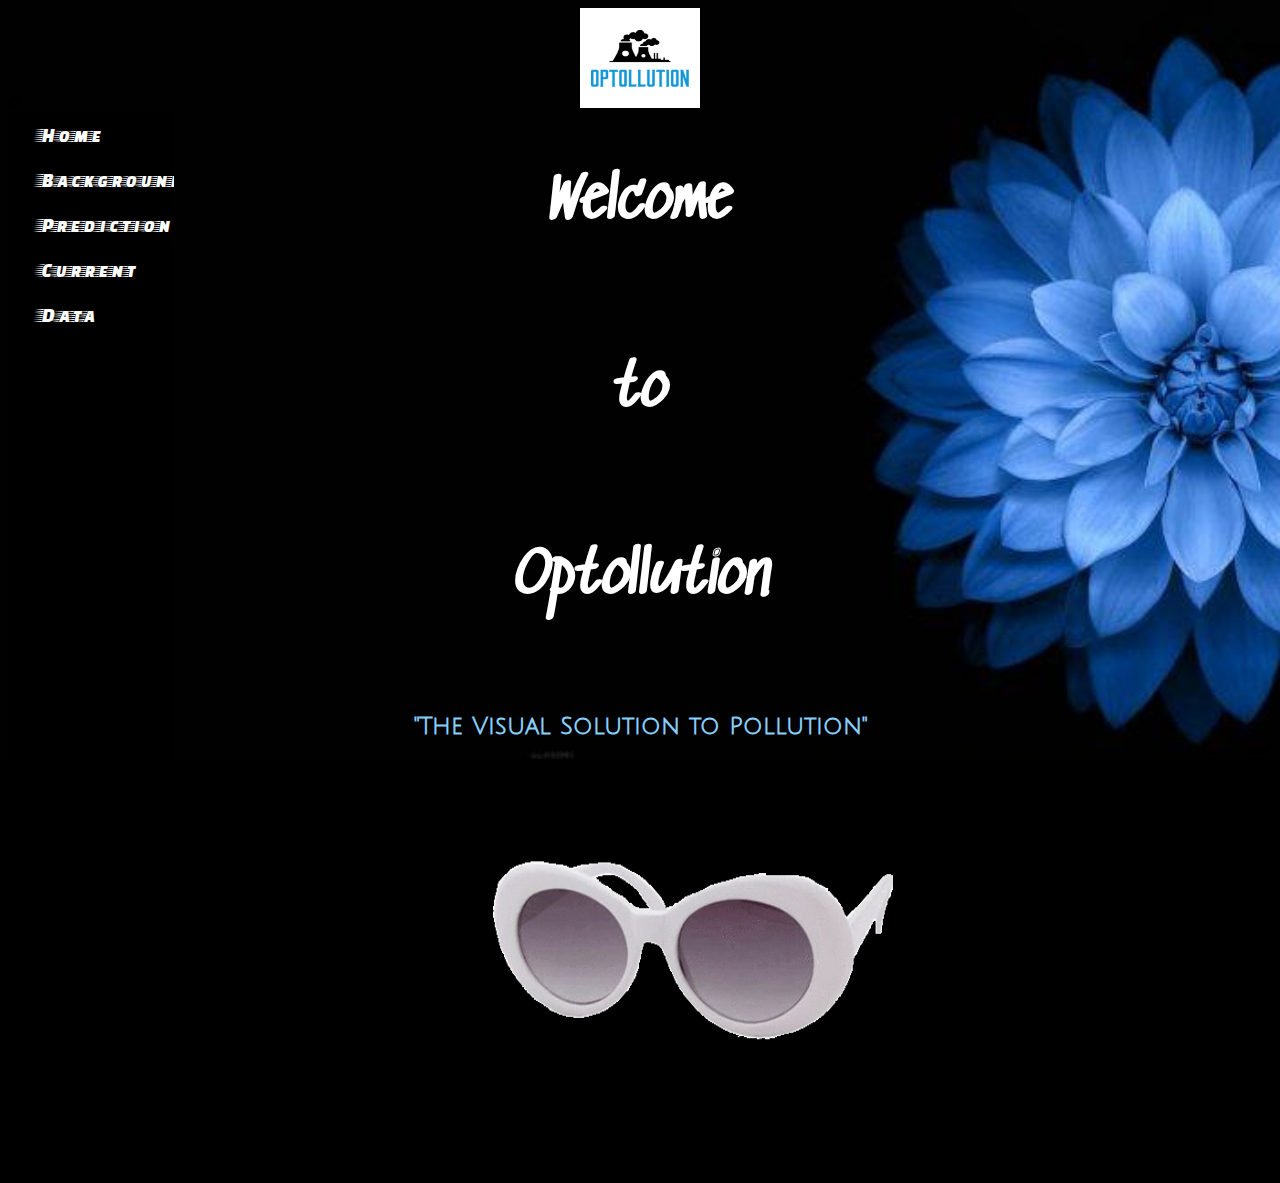
<file: index.html>
<!DOCTYPE html>
<html>
    
    <head>
        <meta charset="utf-8">
        &copy;
        <meta http-equiv="X-UA-Compatible" content="IE=edge">
        <title>OPTOLLUTION Glasses</title>
        <meta name="description" content="An interactive getting started guide for Brackets.">
        <link rel="stylesheet" href="style.css">
    <link href="https://fonts.googleapis.com/css?family=Faster+One|Sedgwick+Ave" rel="stylesheet">
       <link href="https://fonts.googleapis.com/css?family=Sedgwick+Ave" rel="stylesheet">
        <link href="https://fonts.googleapis.com/css?family=Julius+Sans+One" rel="stylesheet">
        
        
        
    </head>
    
    <body>
        
        <img id="logo" src="LogoSample_ByTailorBrands%20(1).jpg" height="100px;" width="120px;" align="center;">
       
         

        <ul>
            <li><a href="index.html">Home</a></li>
            <li><a href="bginfo.html">Background</a></li>
            <li><a href="Prediction.html">Prediction</a></li>
            <li><a href="current.html">Current</a></li>
            <li><a href="data.html">Data</a></li>
        </ul>
       <div class="spin">
        <h1><p>Welcome</p></h1>
           </div>
      
        <div class="spin"> <p><h1>to</h1></p> </body></div>

  <div class="spin"><p><h1>Optollution</h1></p></div>    


<body background="oohblue.jpg"></body>
<img id="glasses" src="juicyx.png" width="440px"; height="400px;" >
<h2>"The Visual Solution to Pollution"</h2>

<style>
    body{
        background-color: black;
    }
    
    
    
</style>
</file>
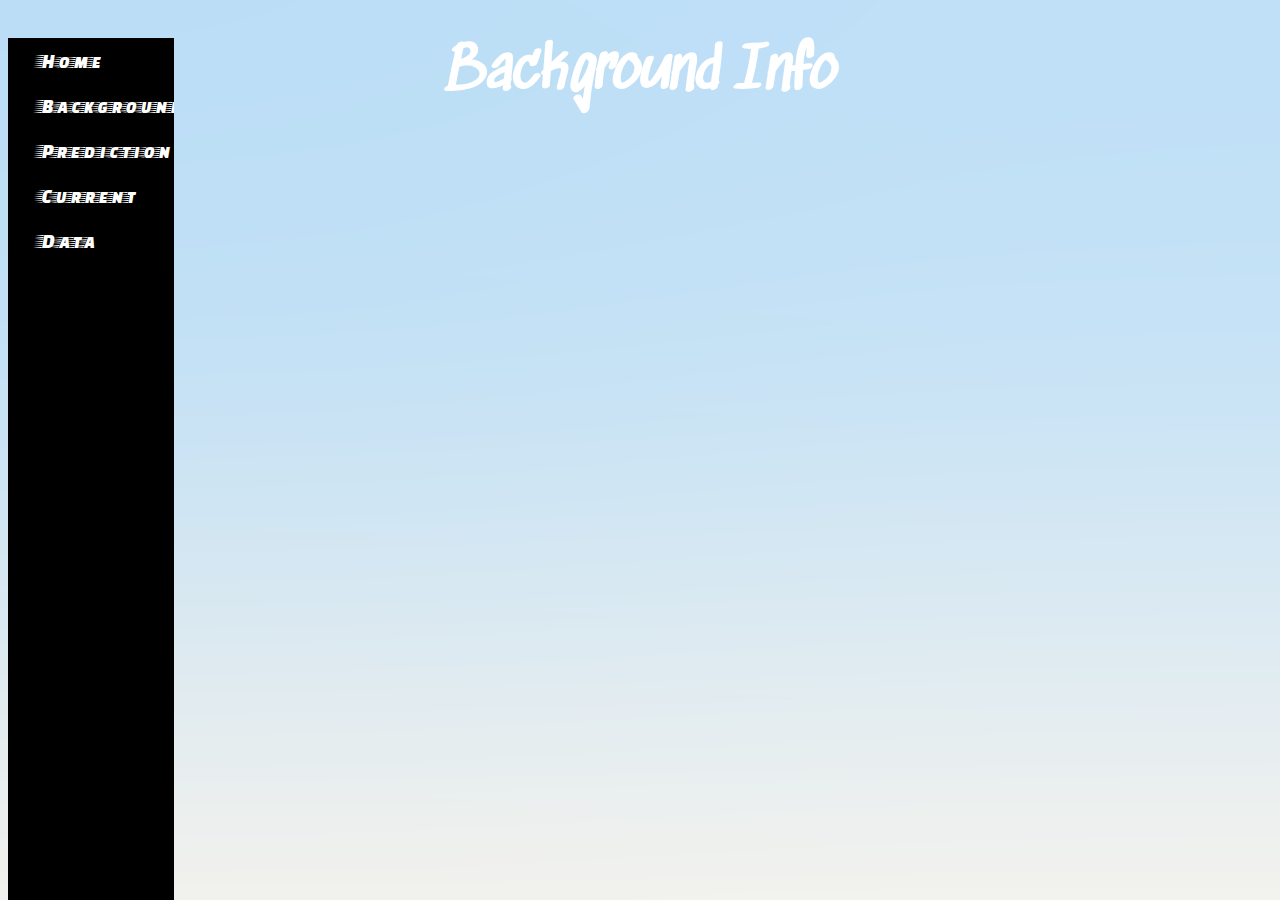
<file: background info.html>
<!DOCTYPE html>
<html>
    
    <head>
        <meta charset="utf-8">
        <meta http-equiv="X-UA-Compatible" content="IE=edge">
        <title>Background Info</title>
        <meta name="description" content="An interactive getting started guide for Brackets.">
        <link rel="stylesheet" href="style.css">
        <link href="https://fonts.googleapis.com/css?family=Chela+One" rel="stylesheet">
        <link href="https://fonts.googleapis.com/css?family=Faster+One|Sedgwick+Ave" rel="stylesheet">
        
        
    </head>
    <body>
        <ul>
            <li><a href="index.html">Home</a></li>
            <li><a href="backgroundinfo.html">Background</a></li>
            <li><a href="Prediction.html">Prediction</a></li>
            <li><a href="current.html">Current</a></li>
            <li><a href="data.html">Data</a></li>
        </ul>
       <div>
<h1>Background Info</h1>
           <body background="tumblr_oiwytz4dh41tf8vylo1_1280.png"></body>
           
           <p></p>
</file>
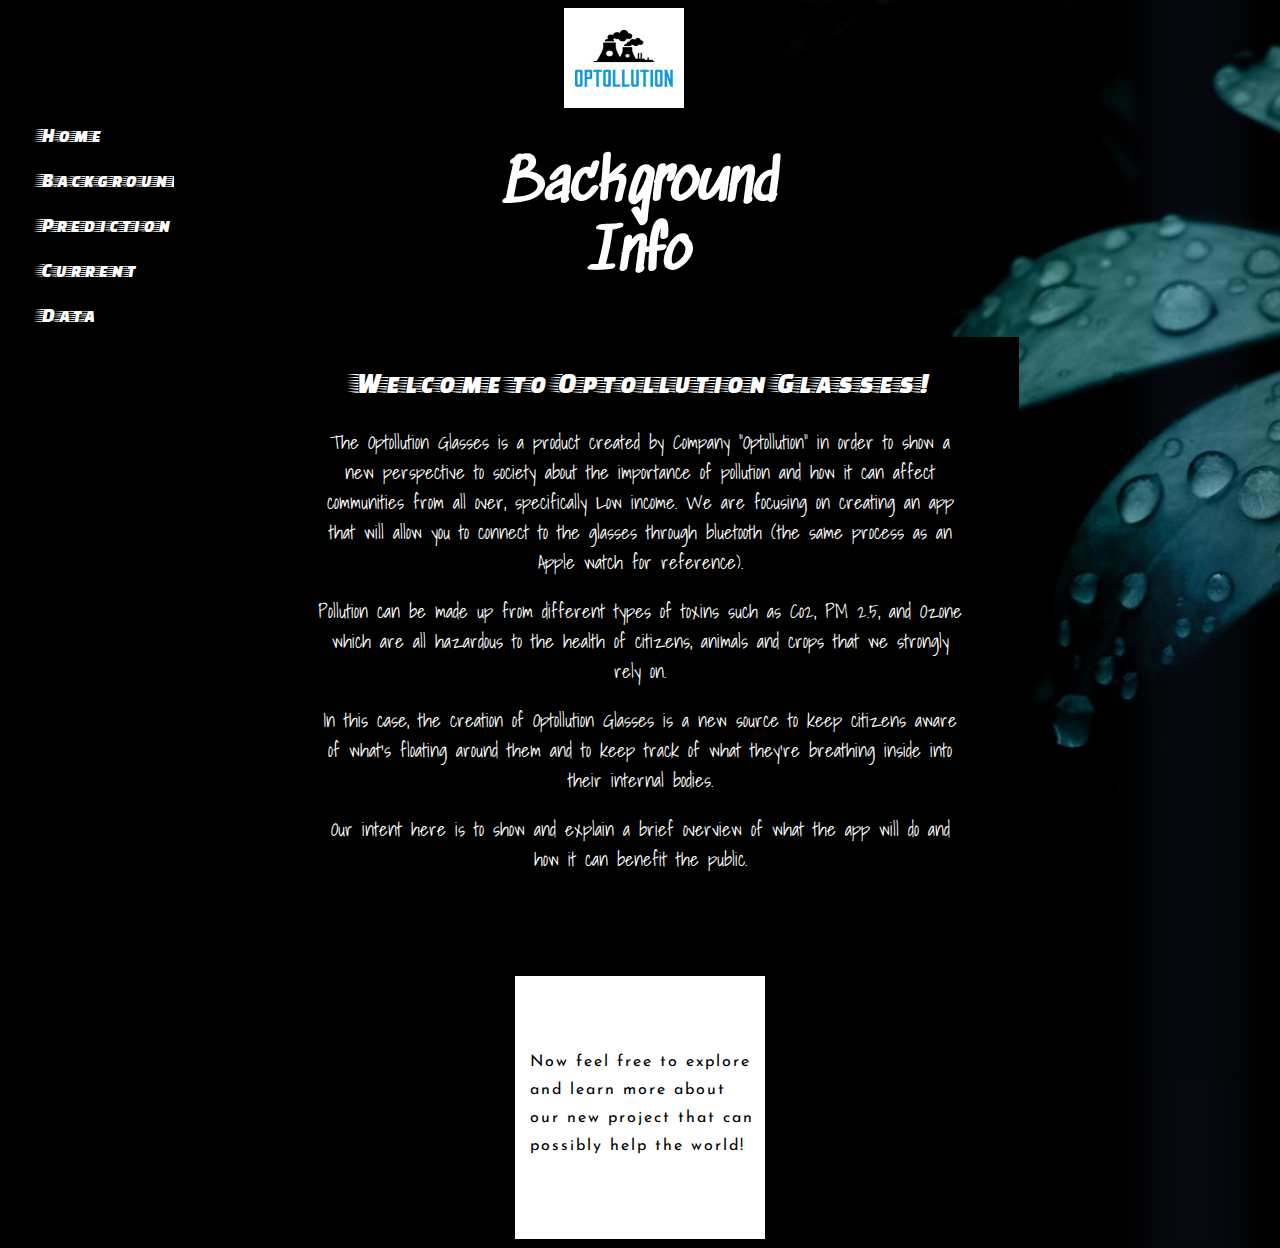
<file: bginfo.html>
<!DOCTYPE html>
<html>
    
    <head>
        <meta charset="utf-8">
        <meta http-equiv="X-UA-Compatible" content="IE=edge">
        <title>Background Info</title>
        <meta name="description" content="An interactive getting started guide for Brackets.">
        <link rel="stylesheet" href="style.css">
       <link href="https://fonts.googleapis.com/css?family=Sedgwick+Ave" rel="stylesheet">
        <link href="https://fonts.googleapis.com/css?family=Faster+One|Sedgwick+Ave" rel="stylesheet">
        <link href="https://fonts.googleapis.com/css?family=Shadows+Into+Light" rel="stylesheet">
        <link href="https://fonts.googleapis.com/css?family=Josefin+Sans" rel="stylesheet">

        
        
    </head>
    <body>
        
        
        <img id="logo" src="LogoSample_ByTailorBrands%20(1).jpg" height="100px;" width="120px;" align="center;">
       
        <ul>
            <li><a href="index.html">Home</a></li>
            <li><a href="bginfo.html">Background</a></li>
            <li><a href="Prediction.html">Prediction</a></li>
            <li><a href="current.html">Current</a></li>
            <li><a href="data.html">Data</a></li>
        </ul>
       <div>
<h1 id="spin2">Background Info</h1>
           <body background="wetblue.jpg"></body>
           
          <div class="boxed">
              <p id="welcome">Welcome to Optollution Glasses! </p>
 <p class="pollution"> The Optollution Glasses is a product created by Company "Optollution" in order to show a new perspective to society about the importance of pollution and how it can affect communities from all over, specifically Low income. We are focusing on creating an app that will allow you to connect to the glasses through bluetooth (the same process as an Apple watch for reference). </p>
        
              <p class="pollution">Pollution can be made up from different types of toxins such as Co2, PM 2.5, and Ozone which are all hazardous to the health of citizens, animals and crops that we strongly rely on. </p>
              
              <p class="pollution"> In this case, the creation of Optollution Glasses is a new source to keep citizens aware of what's floating around them and to keep track of  what they're breathing inside into their internal bodies.</p>
              
              <p class="pollution"> Our intent here is to show and explain a brief overview of what the app will do and how it can benefit the public. </p>
</div>
          <br> <div class="boxed2">
           <p id="feel"><br><br>Now feel free to explore and  learn more about our new project that can possibly help the world! </p>
           </div>
</file>
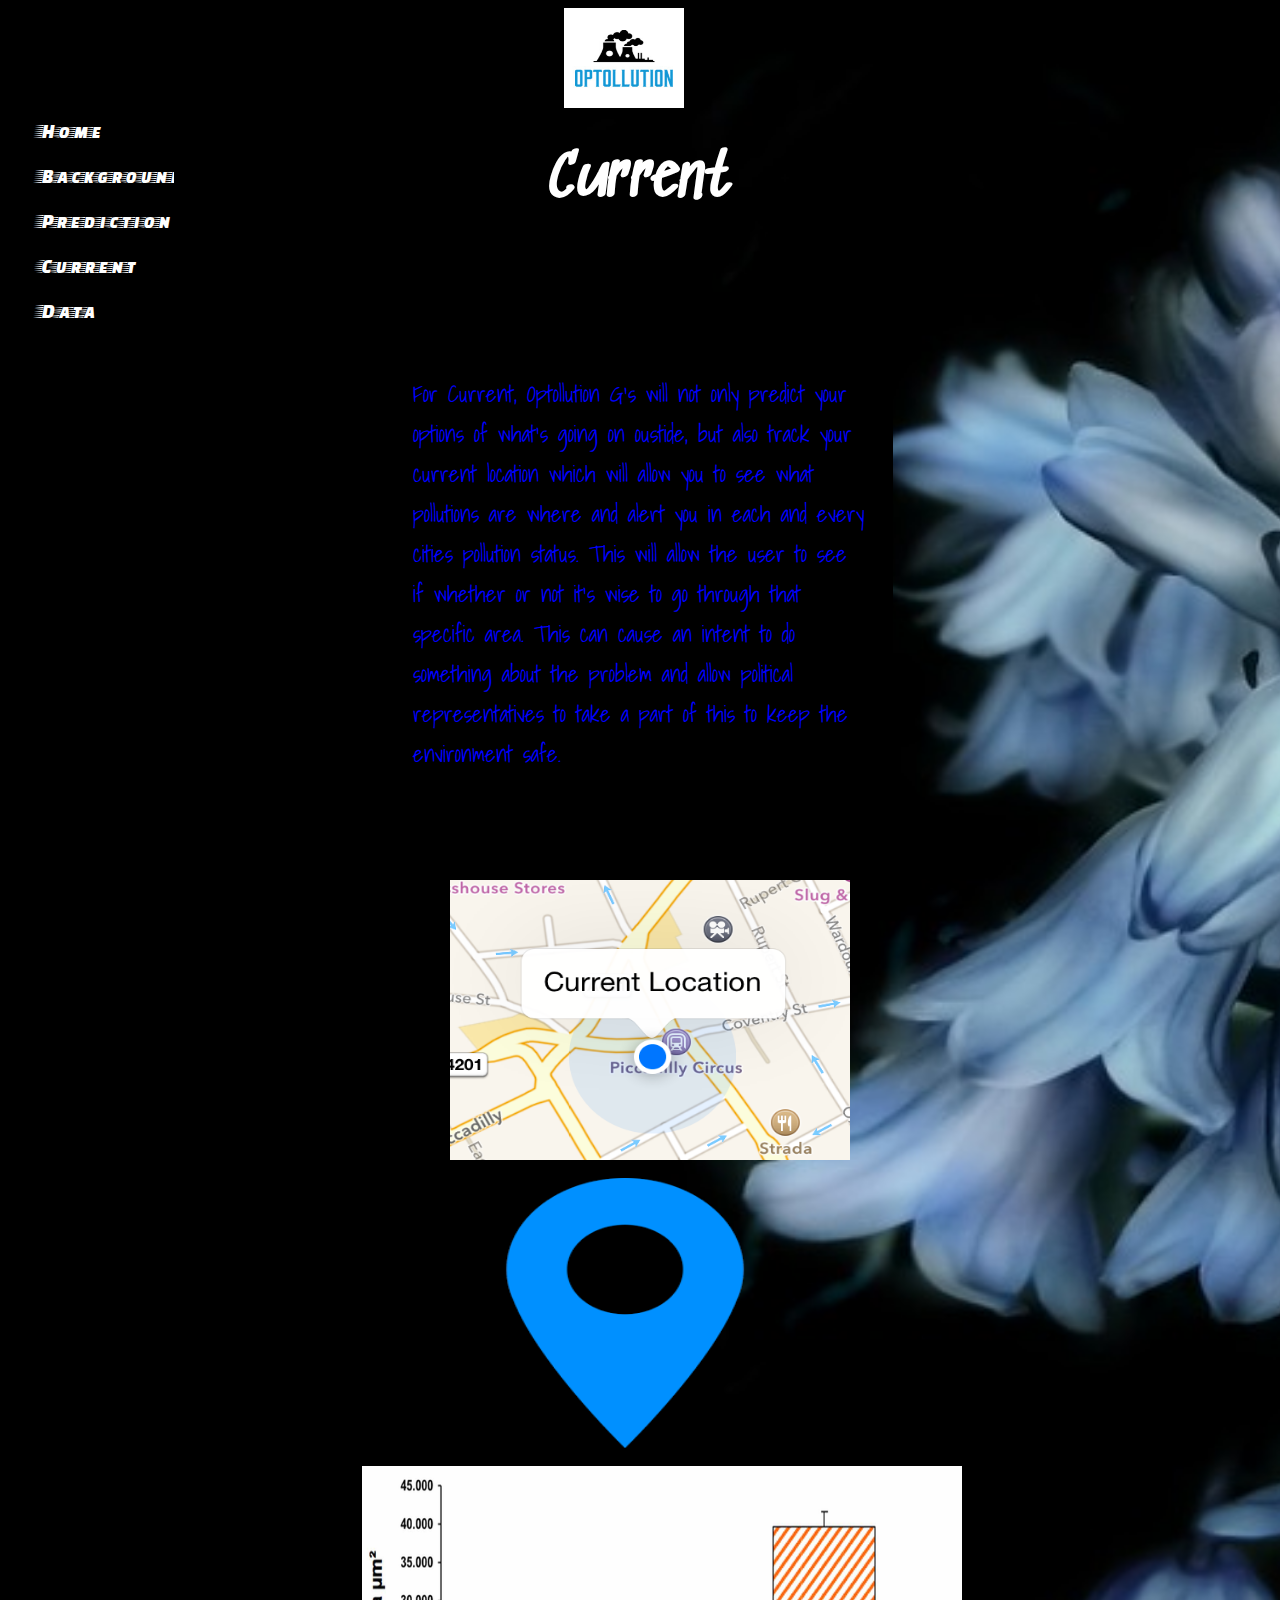
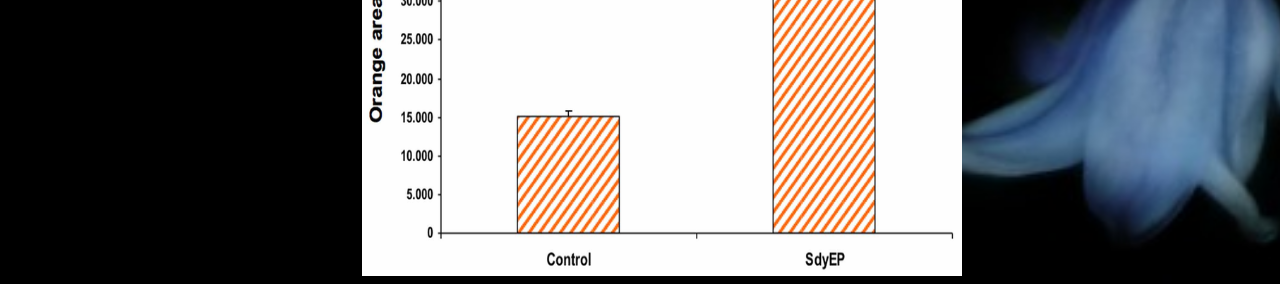
<file: current.html>
<html>
    
    <head>
        <meta charset="utf-8">
        <meta http-equiv="X-UA-Compatible" content="IE=edge">
        <title>Background Info</title>
        <meta name="description" content="An interactive getting started guide for Brackets.">
        <link rel="stylesheet" href="style.css">
       <link href="https://fonts.googleapis.com/css?family=Sedgwick+Ave" rel="stylesheet">
        <link href="https://fonts.googleapis.com/css?family=Faster+One|Sedgwick+Ave" rel="stylesheet">
        <link href="https://fonts.googleapis.com/css?family=Righteous" rel="stylesheet">
         <link href="https://fonts.googleapis.com/css?family=Shadows+Into+Light" rel="stylesheet">
    </head>
    <body>
        
        
        <img id="logo" src="LogoSample_ByTailorBrands%20(1).jpg" height="100px;" width="120px;" align="center;">
       
        <ul>
            <li><a href="index.html">Home</a></li>
            <li><a href="bginfo.html">Background</a></li>
            <li><a href="Prediction.html">Prediction</a></li>
            <li><a href="current.html">Current</a></li>
            <li><a href="data.html">Data</a></li>
        </ul>
       <div>
<h1 id="spin2">Current</h1>
           
           
           <body background="lightB.jpg"></body>
           
           <div class="boxed4">
            <p id="currentinfo">For Current, Optollution G's will not only predict your options of what's going on oustide, but also track your current location which will allow you to see what pollutions are where and alert you in each and every cities pollution status. This will allow the user to see if whether or not it's wise to go through that specific area. This can cause an intent to do something about the problem and allow political representatives to take a part of this to keep the environment safe.  </p>
           </div>
           
          <br> <img class="location" src="currentlocation.png" width="400px;" height="280px;">
           <br><br><img class="location" src="currentlocation2.png" width="350px" height="270px;">
           
           <br><br><img id="location2" src="orangebar.jpg" width="600px;" height="410px;">
</file>
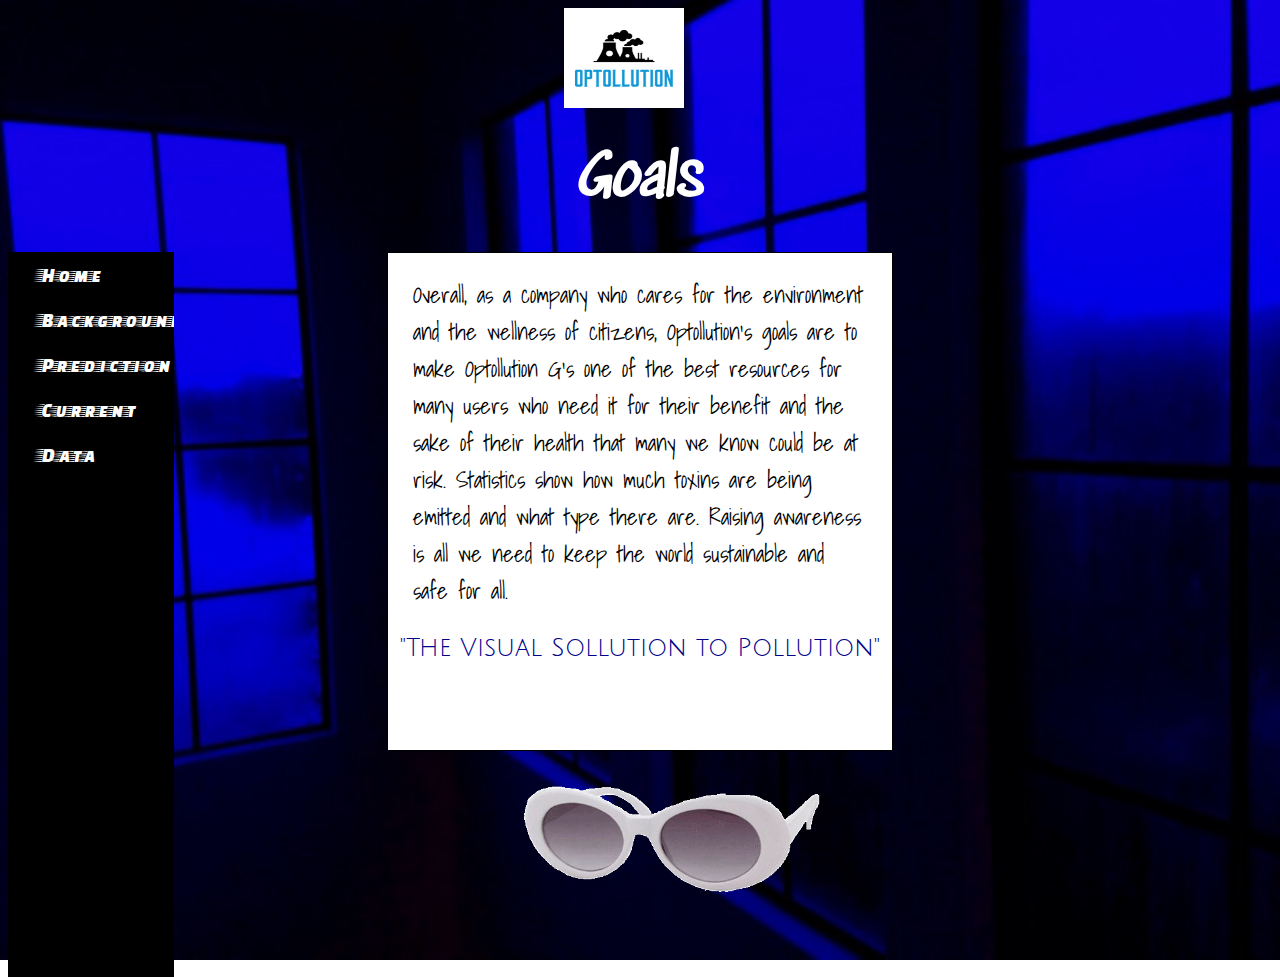
<file: data.html>
<html>
    
    <head>
        <meta charset="utf-8">
        <meta http-equiv="X-UA-Compatible" content="IE=edge">
        <title>Background Info</title>
        <meta name="description" content="An interactive getting started guide for Brackets.">
        <link rel="stylesheet" href="style.css">
       <link href="https://fonts.googleapis.com/css?family=Sedgwick+Ave" rel="stylesheet">
        <link href="https://fonts.googleapis.com/css?family=Faster+One|Sedgwick+Ave" rel="stylesheet">
        <link href="https://fonts.googleapis.com/css?family=Righteous" rel="stylesheet">
         <link href="https://fonts.googleapis.com/css?family=Shadows+Into+Light" rel="stylesheet">
          <link href="https://fonts.googleapis.com/css?family=Julius+Sans+One" rel="stylesheet">
    </head>
    <body>
         <img id="logo" src="LogoSample_ByTailorBrands%20(1).jpg" height="100px;" width="120px;" align="center;">
        
        <h1>Goals</h1>
        
          
       
       
        <ul>
            <li><a href="index.html">Home</a></li>
            <li><a href="bginfo.html">Background</a></li>
            <li><a href="Prediction.html">Prediction</a></li>
            <li><a href="current.html">Current</a></li>
            <li><a href="data.html">Data</a></li>
        </ul>
        
        <body background="windowsblue.jpg"></body>
        
        <div id="databox"><p id="conclude">Overall, as a company who cares for the environment and the wellness of citizens, Optollution's goals are to make Optollution G's one of the best resources for many users who need it for their benefit and the sake of their health that many we know could be at risk. Statistics show how much toxins are being emitted and what type there are. Raising awareness is all we need to keep the world sustainable and safe for all. 
            </p>
            
                 
        
        <p id="visual">"The Visual Sollution to Pollution"</p>
                    <img id="glasses2" src="juicyx.png" width="340px"; height="200px;" >
        
        </div>
        

    </body>
</file>
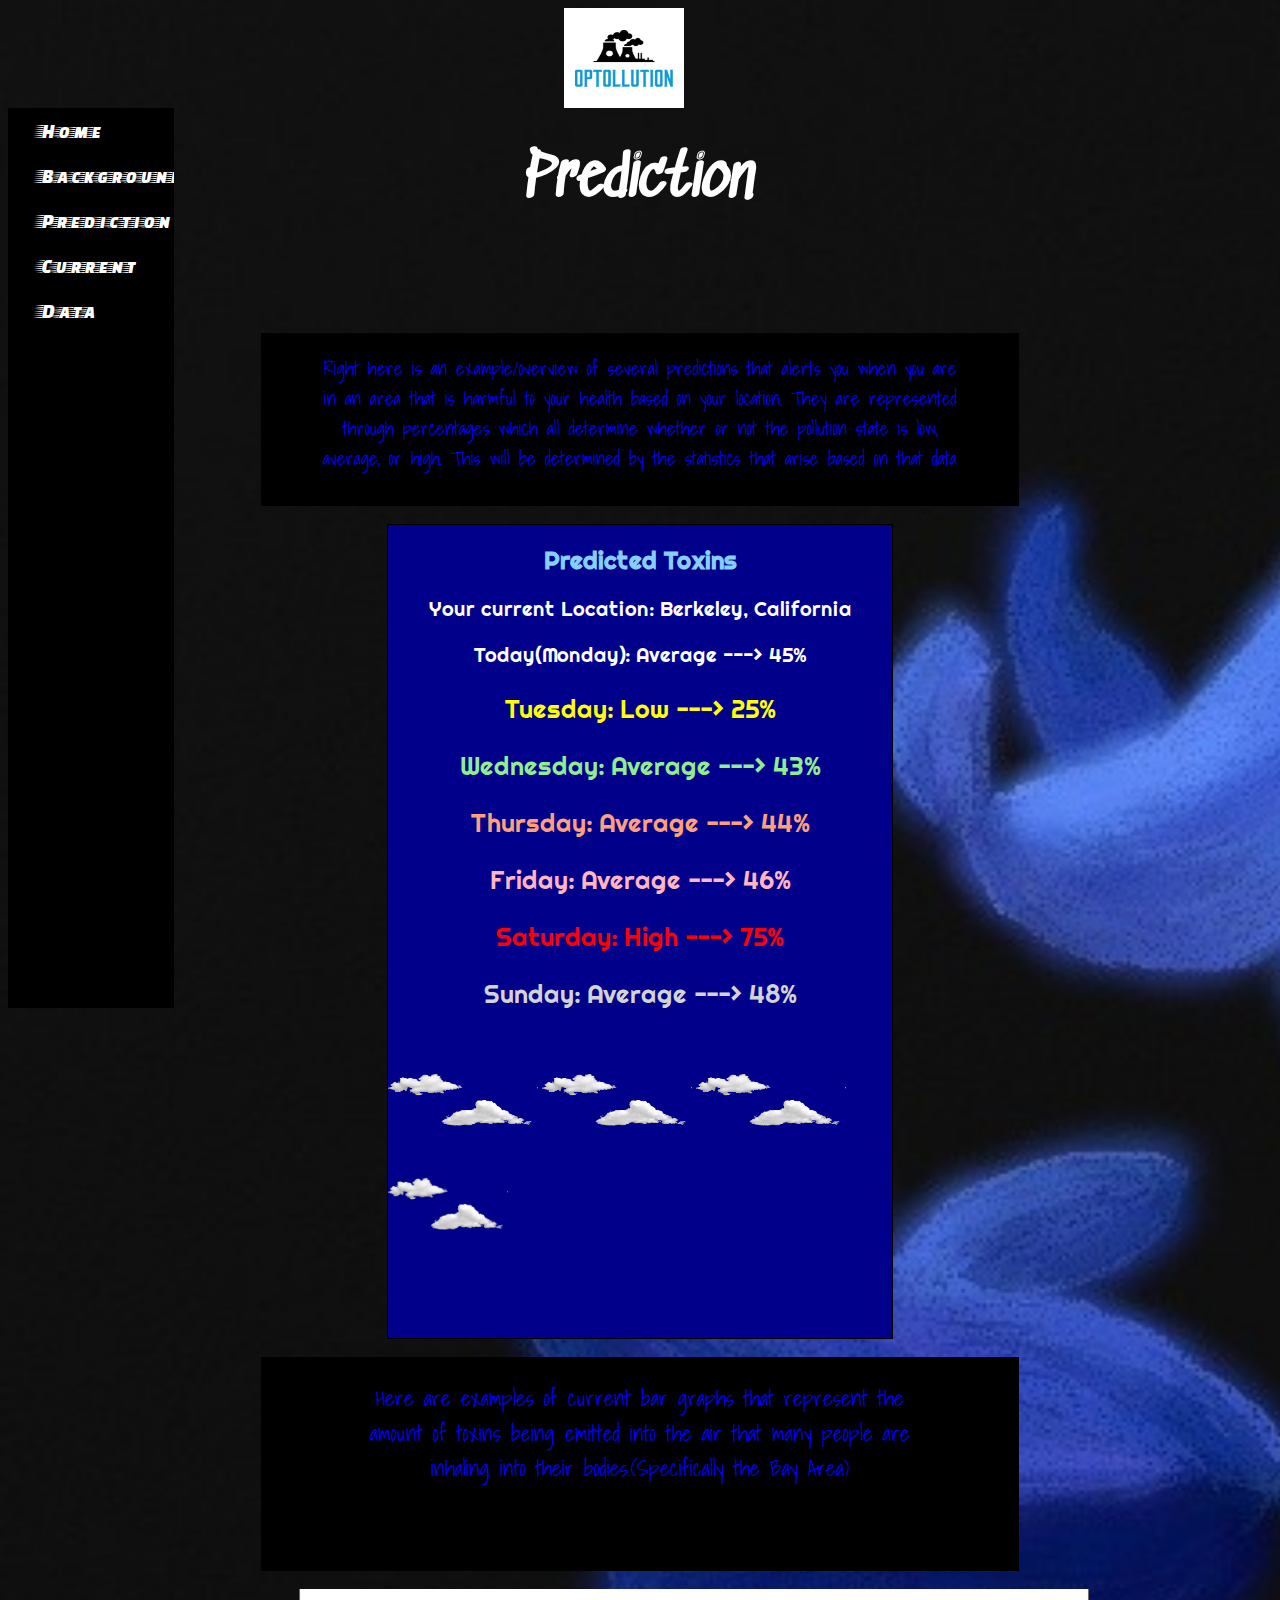
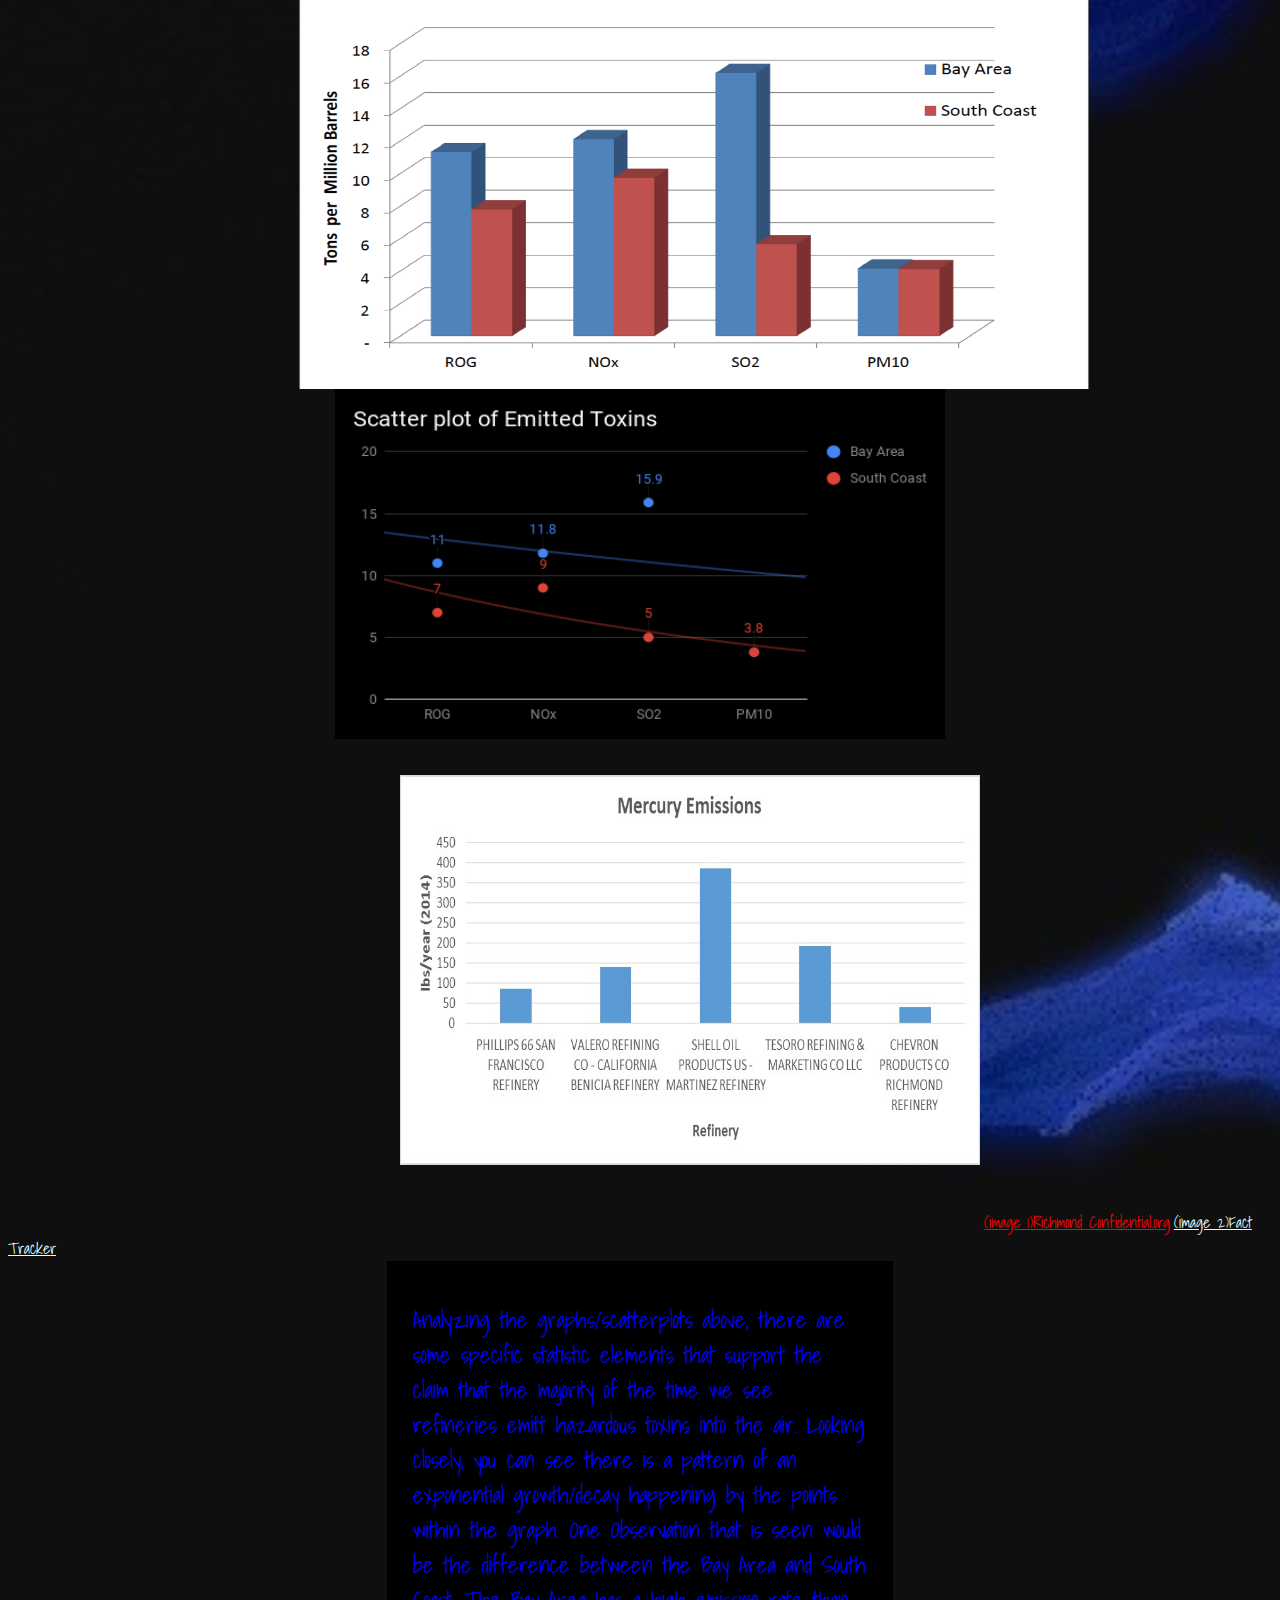
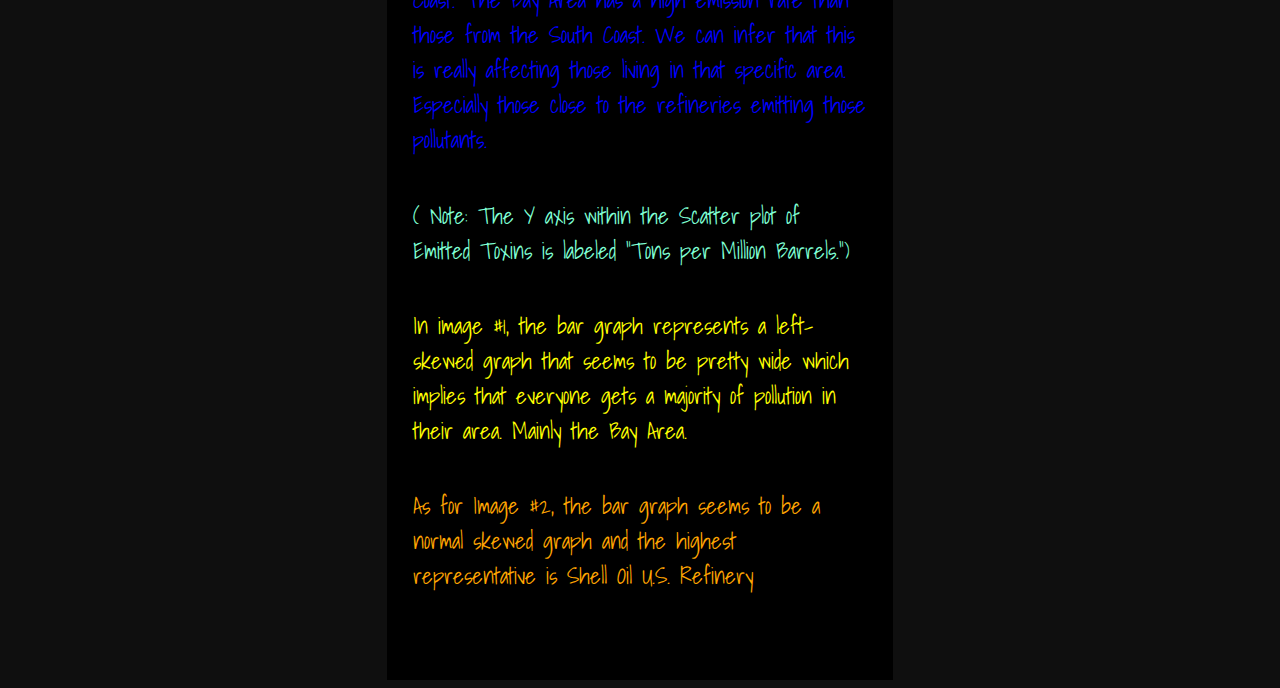
<file: Prediction.html>
<html>
    
    <head>
        <meta charset="utf-8">
        <title>Prediction</title>
        <meta http-equiv="X-UA-Compatible" content="IE=edge">
        <meta name="description" content="An interactive getting started guide for Brackets.">
        
        <link rel="shortcut icon" href="favicon.ico">
        
        <link rel="stylesheet" href="style.css">
        <link href="https://fonts.googleapis.com/css?family=Sedgwick+Ave" rel="stylesheet">
        <link href="https://fonts.googleapis.com/css?family=Faster+One|Sedgwick+Ave" rel="stylesheet">
         <link href="https://fonts.googleapis.com/css?family=Shadows+Into+Light" rel="stylesheet">
        <link href="https://fonts.googleapis.com/css?family=Righteous" rel="stylesheet">
        <link href="https://fonts.googleapis.com/css?family=Open+Sans+Condensed:300" rel="stylesheet">
        
    </head>
    <body>
        
        
        <img id="logo" src="LogoSample_ByTailorBrands%20(1).jpg" height="100px;" width="120px;" align="center;">
       
        <ul>
            <li><a href="index.html">Home</a></li>
            <li><a href="bginfo.html">Background</a></li>
            <li><a href="Prediction.html">Prediction</a></li>
            <li><a href="current.html">Current</a></li>
            <li><a href="data.html">Data</a></li>
        </ul>
       <div>
<h1 id="spin2">Prediction</h1>
           <body background="wallpaper5.jpg"></body>
           
          <div id="boxedcool">
 <p class="pollution"> Right here is an example/overview of several predictions that alerts you when you are in an area that is harmful to your health based on your location. They are represented through percentages which all determine whether or not the pollution state is low, average, or high. This will be determined by the statistics that arise based on that data  </p>
             
</div>
           <br> <div class="boxed3">
           <h2 id="inw">Predicted Toxins</h2>
                    <p class="inw">Your current Location: Berkeley, California </p>
           <p class="inw">Today(Monday): Average ---> 45%</p>
           <p id ="samef1">Tuesday: Low ---> 25%</p>
           <p id="samef2">Wednesday: Average ---> 43%</p>
           <p id="samef3">Thursday: Average ---> 44%</p>
           <p id="samef4">Friday: Average ---> 46%</p>
           <p id="samef5">Saturday: High ---> 75%</p>
           <p id="samef6">Sunday: Average ---> 48%</p>
           
          <br><br> <img src="cloud500.gif" width="150px;" height="100px;">
                 <img src="cloud500.gif" width="150px;" height="100px;">
                      <img src="cloud500.gif" width="150px;" height="100px;">
                      <img src="cloud500.gif" width="120px;" height="100px;">
              </div>
            <br><div class="boxed">
                
 <p id="barg"> Here are examples of current bar graphs that represent the amount of toxins being emitted into the air that many people are inhaling into their bodies.(Specifically the Bay Area)</p>
</div>
         <br><img id="bar" src="importanteimage%20-%20Copy.png" height="400px;" width="790px;" align="center;">  
           <br><img id="scatter" src="ScatterEmitted%20Toxins%20.png" width="610px;" height="400px;">
         
           
           <br><br><img id="bar2" src="shell.jpg" height="390px" width="580px;">
             
                     
           <a id="link" href="http://richmondconfidential.org/2014/10/20/air-quality-board-plans-on-cutting-refinery-emissions/">(image 1)Richmond Confidential.org</a>
           
           
           <a id="link2" href="https://www.fractracker.org/2016/04/air-pollution-refinery-corridor/">(image 2)Fact Tracker</a>
                                        
                           <div class="boxed4">
            <p id="infoformath">Analyzing the graphs/scatterplots    above, there are some specific statistic elements that support the claim that the majority of the time we see refineries emitt hazardous toxins into the air. Looking closely, you can see there is a pattern of an exponential growth/decay happening by the points within the graph. One Observation that is seen would be the difference between the Bay Area and South Coast. The Bay Area has a high emission rate than those from the South Coast. We can infer that this is really affecting those living in that specific area. Especially those close to the refineries emitting those pollutants. <p id="yaxis">( Note: The Y axis within the Scatter plot of Emitted Toxins is labeled "Tons per Million Barrels.")  </p>
                               
                               <p id="infoformath2">In image #1, the bar graph represents a left-skewed graph that seems to be pretty wide which implies that everyone gets a majority of pollution in their area. Mainly the Bay Area. </p>
                               
                               <p id="infoformath3"> As for Image #2, the bar graph seems to be a normal skewed graph and the highest representative is Shell Oil U.S. Refinery</p>
           </div>
</file>
<file: style.css>
h1{
    text-align: center;
   font-family: 'Sedgwick Ave', cursive;
    font-size: 3.5em;
    color: white;
}

h2{
    color: white;
    text-align: center;
    font-family: 'Julius Sans One', sans-serif;
    color: lightskyblue;
    
}

body{
    background-repeat: no-repeat;
    background-size: cover;
    min-height: 100%;
    
}

 
ul{
    list-style-type: none;
    margin: 0;
    padding: 0;
    width: 13%;
    background-color: black;
    position: fixed;
    height: 100%;
    overflow: auto;
    
}
    


li a{
    display: block;
    color: white;
    padding: 12px 30px;
    text-decoration: none;
    font-size: 20px;
    font-family: 'Faster One', cursive;

    
}

li a.active {
    background-color: blue;
    color: blue;
}

li a:hover:not(.active) {
    background-color: blue;
    color: white;
}

.pollution{
    font-size: 19px;
    text-align: center;
    font-family: 'Shadows Into Light', cursive;

    margin-left: 7%;
    margin-right: 7%;
}


.spin {
  transition: 0.70s;
  -webkit-transition: 0.70s;
  -moz-transition: 0.70s;
  -ms-transition: 0.70s;
  -o-transition: 0.70s;
  width: 250px;
  height: 150px;
  display: block;
  margin-right: auto;
  margin-left: auto;
    
    
}

.spin:hover {
  transition: 0.70s;
  -webkit-transition: 0.70s;
  -moz-transition: 0.70s;
  -ms-transition: 0.70s;
  -o-transition: 0.70s;
  -webkit-transform: rotate(180deg);
  -moz-transform: rotate(180deg);
  -o-transform: rotate(180deg);
  -ms-transform: rotate(180deg);
  transform: rotate(180deg);
} 

.boxed{
    color: white;
    border: 1px solid black ;
    background-color: black;
    margin-left: 20%;
    margin-right: 20%;
    padding-bottom: 5%;
    
    
    
}

.boxed2{
    color: black;
    border: 1px solid black ;
    background-color: white;
    margin-left: 40%;
    margin-right: 40%;
    padding-bottom: 5%; 
    
     transition: 0.70s;
  -webkit-transition: 0.70s;
  -moz-transition: 0.70s;
  -ms-transition: 0.70s;
  -o-transition: 0.70s;
    

}

.location{
    margin-left: 35%;
    
}

.boxed2:hover{
  
    transition: 0.70s;
  -webkit-transition: 0.70s;
  -moz-transition: 0.70s;
  -ms-transition: 0.70s;
  -o-transition: 0.70s;
  -webkit-transform: rotate(180deg);
  -moz-transform: rotate(180deg);
  -o-transform: rotate(180deg);
  -ms-transform: rotate(180deg);
  transform: rotate(180deg);  
}

.boxed3{
 
 color: black;
    border: 1px solid black ;
    background-color: darkblue;
    margin-left: 30%;
    margin-right: 30%;
    padding-bottom: 5%; 
}

.inw{
    color: white;
    text-align: center;
    font-family: 'Righteous', cursive;
    font-size: 20px;
    
}

.samef{
    font-family: 'Open Sans Condensed', sans-serif;
    text-align: center;
    font-size: 25px;
     font-family: 'Righteous', cursive;
}

.boxed4{
    color: black;
    border: 1px solid black ;
    background-color: black;
    margin-left: 30%;
    margin-right: 30%;
    padding-bottom: 5%; 
}

#samef1{
    color: yellow;
     font-family: 'Open Sans Condensed', sans-serif;
    text-align: center;
    font-size: 25px;
     font-family: 'Righteous', cursive;
}

#samef2{
    color: lightgreen;
     font-family: 'Open Sans Condensed', sans-serif;
    text-align: center;
    font-size: 25px;
     font-family: 'Righteous', cursive;
}
#samef3{
    color: lightsalmon;
     font-family: 'Open Sans Condensed', sans-serif;
    text-align: center;
    font-size: 25px;
     font-family: 'Righteous', cursive;
}
#samef4{
    color: lightpink;
     font-family: 'Open Sans Condensed', sans-serif;
    text-align: center;
    font-size: 25px;
     font-family: 'Righteous', cursive;
}
#samef5{
    color: red;
     font-family: 'Open Sans Condensed', sans-serif;
    text-align: center;
    font-size: 25px;
     font-family: 'Righteous', cursive;
}
#samef6{
    color: lightgray;
     font-family: 'Open Sans Condensed', sans-serif;
    text-align: center;
    font-size: 25px;
     font-family: 'Righteous', cursive;
}
#barg{
    color: blue;
     font-family: 'Shadows Into Light', cursive;
    text-align: center;
    font-size: 22px;
    margin-left: 12%;
    margin-right: 12%;
    
    
    
    
}

#boxedcool{
    color: blue;
    border: 1px solid black ;
    background-color: black;
    margin-left: 20%;
    margin-right: 20%;
    padding-bottom: 1%;
    
}

#bar{
    margin-left: 23%;
    
    transition: 0.70s;
  -webkit-transition: 0.70s;
  -moz-transition: 0.70s;
  -ms-transition: 0.70s;
  -o-transition: 0.70s;
    
}

#bar:hover{
    transition: 0.70s;
  -webkit-transition: 0.70s;
  -moz-transition: 0.70s;
  -ms-transition: 0.70s;
  -o-transition: 0.70s;
  -webkit-transform: rotate(180deg);
  -moz-transform: rotate(180deg);
  -o-transform: rotate(180deg);
  -ms-transform: rotate(180deg);
  transform: rotate(180deg); 
}

#bar2{
    margin-left: 31%;
    margin-bottom: 5%;
    
      transition: 0.70s;
  -webkit-transition: 0.70s;
  -moz-transition: 0.70s;
  -ms-transition: 0.70s;
  -o-transition: 0.70s;
}
#bar2:hover{
   transition: 0.70s;
  -webkit-transition: 0.70s;
  -moz-transition: 0.70s;
  -ms-transition: 0.70s;
  -o-transition: 0.70s;
  -webkit-transform: rotate(180deg);
  -moz-transform: rotate(180deg);
  -o-transform: rotate(180deg);
  -ms-transform: rotate(180deg);
  transform: rotate(180deg);  
}
#inw{
    color: ;
     text-align: center;
    font-family: 'Righteous', cursive;
}

#glasses{
    margin-left: 37%;
     position: absolute;
    
    width: 420px;
    height: 490px;
    
    -webkit-animation:spin 4s linear infinite;
    -moz-animation:spin 4s linear infinite;
    animation:spin 4s linear infinite;
}

@-moz-keyframes spin { 100% { -moz-transform: rotate(360deg); } }
@-webkit-keyframes spin { 100% { -webkit-transform: rotate(360deg); } }
@keyframes spin { 100% { -webkit-transform: rotate(360deg); transform:rotate(360deg); } }
   
}

#bginfo{
    font-family: 'Faster One', cursive;


}

#link{
    color: red;
    text-align: center;
    font-family: 'Shadows Into Light', cursive;

}

#link2{
    color: lightcyan;
    text-align: center;
    font-family: 'Shadows Into Light', cursive;
}

#spin2{
     transition: 0.70s;
  -webkit-transition: 0.70s;
  -moz-transition: 0.70s;
  -ms-transition: 0.70s;
  -o-transition: 0.70s;
  width: 300px;
  height: 150px;
  display: block;
  margin-right: auto;
  margin-left: auto;
}

#spin2:hover {
  transition: 0.70s;
  -webkit-transition: 0.70s;
  -moz-transition: 0.70s;
  -ms-transition: 0.70s;
  -o-transition: 0.70s;
  -webkit-transform: rotate(180deg);
  -moz-transform: rotate(180deg);
  -o-transform: rotate(180deg);
  -ms-transform: rotate(180deg);
  transform: rotate(180deg);
} 

#scatter{
    margin-left: 30%;
    
    transition: 0.70s;
  -webkit-transition: 0.70s;
  -moz-transition: 0.70s;
  -ms-transition: 0.70s;
  -o-transition: 0.70s;
  width: 55 0px;
  height: 350px;
  display: block;
  margin-right: auto;
  margin-left: auto;
    
}

#scatter:hover{
    transition: 0.70s;
  -webkit-transition: 0.70s;
  -moz-transition: 0.70s;
  -ms-transition: 0.70s;
  -o-transition: 0.70s;
  -webkit-transform: rotate(180deg);
  -moz-transform: rotate(180deg);
  -o-transform: rotate(180deg);
  -ms-transform: rotate(180deg);
  transform: rotate(180deg);
}

#eyes{
    height: 130px;
    width: 220px;
    margin-left: 530px;
}

#logo{
 margin-left: 44%;
    
} 

#welcome{
    font-size: 29px;
    text-align: center;
    font-family: 'Faster One', cursive;
}

#feel{
   margin-left: 6%;
    margin-right: 4%;
    
    font-family: 'Josefin Sans', sans-serif;
    letter-spacing: 2px;
    line-height: 28px;
    }

#infoformath{
    background-color: black;
    color: blue;
      font-family: 'Shadows Into Light', cursive;
    margin-top: 8%;
    margin-left: 5%;
    margin-right: 5%;
    line-height: 35px;
    font-size: 23px;
}

#infoformath2{
    background-color: black;
    color: yellow;
      font-family: 'Shadows Into Light', cursive;
    margin-top: 8%;
    margin-left: 5%;
    margin-right: 5%;
    line-height: 35px;
    font-size: 23px;
}
#infoformath3{
    background-color: black;
    color: orange;
    font-family: 'Shadows Into Light', cursive;
    margin-top: 8%;
    margin-left: 5%;
    margin-right: 5%;
    line-height: 35px;
    font-size: 23px;
}

#yaxis{
    color: aquamarine; 
    background-color: black;
    
    font-family: 'Shadows Into Light', cursive;
    margin-top: 8%;
    margin-left: 5%;
    margin-right: 5%;
    line-height: 35px;
    font-size: 23px;
}

#currentinfo{
     color: blue; 
    background-color: black;
    
    font-family: 'Shadows Into Light', cursive;
    margin-top: 8%;
    margin-left: 5%;
    margin-right: 5%;
    line-height: 40px;
    font-size: 23px; 
}

#location2{
    margin-left: 28%;
}

#databox{
     color: black;
    border: 1px solid black ;
    background-color: white;
    margin-left: 30%;
    margin-right: 30%;
    padding-bottom: 5%; 
}

#conclude{
    font-family: 'Shadows Into Light', cursive;
    font-size: 23px;
    color: black;
    margin-left: 5%;
    margin-right: 5%;
}

#visual{
        font-family: 'Julius Sans One', sans-serif;
    color: darkblue;
    text-align: center;
    font-size: 25px;
    
}

#glasses2{
     
      margin-left: 10%;
     position: absolute;
    
    width: 310px;
    height: 290px;

    -webkit-animation:spin 4s linear infinite;
    -moz-animation:spin 4s linear infinite;
    animation:spin 4s linear infinite;
}

@-moz-keyframes spin { 100% { -moz-transform: rotate(360deg); } }
@-webkit-keyframes spin { 100% { -webkit-transform: rotate(360deg); } }
@keyframes spin { 100% { -webkit-transform: rotate(360deg); transform:rotate(360deg); } }
   
}

}
</file>
